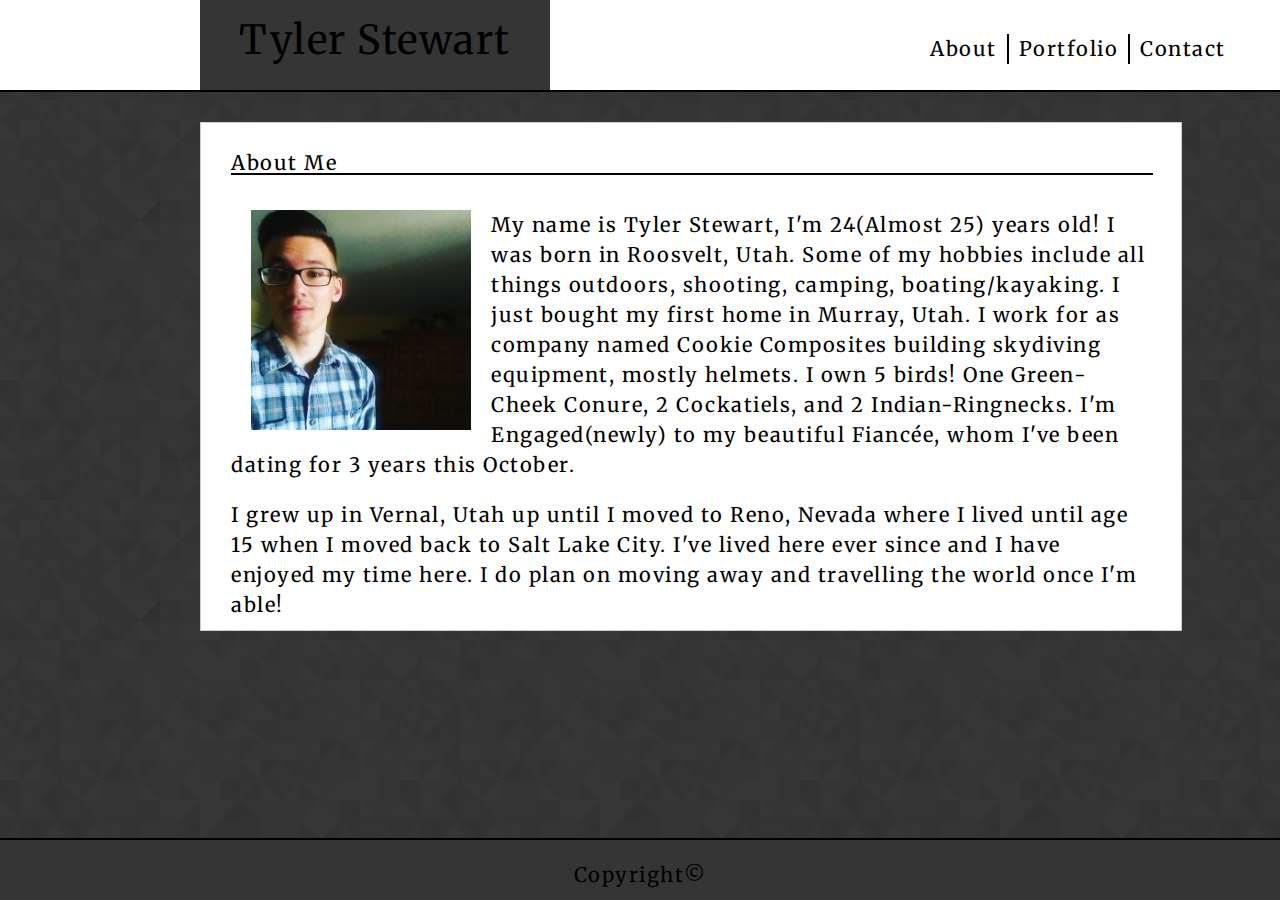
<file: index.html>
<!DOCTYPE html>
<html>
<head>

    <meta charset="UTF-8">
    <meta name="viewport" content="width=device-width, initial-scale=1">
    <link href="https://fonts.googleapis.com/css?family=Merriweather&display=swap" rel="stylesheet">
    <link href=".//assets/images/raven-favicon.png" type="image/png" rel="icon">
    <link href=".//assets/css/css-reset.css" type="text/css" rel="stylesheet">
    <link href=".//assets/css/stylesheet.css" type="text/css" rel="stylesheet">
    <title>Tyler Stewart Portfolio</title>

</head>

<body>
    <div class="container">
        <div class="header">
            <header>
                <h1 id="name">Tyler Stewart</h1>
                <div class="list">
                    <ul>
                        <li><a href="index.html">About</a></li>
                        <li><a href="portfolio.html">Portfolio</a></li>
                        <li><a href="contact.html">Contact</a></li>
                    </ul>
                </div>
            </header>
            
        </div>

        <div class="about">
            <h2 id="about-me">About Me</h2>
            
            <p><img id="my-picture" src=".//assets/images/My-pic.png" width="220" height="220" alt="my photo">
                My name is Tyler Stewart, I'm 24(Almost 25) years old! I was born in Roosvelt, Utah. Some of my hobbies include all things outdoors, shooting, camping, boating/kayaking. 
                I just bought my first home in Murray, Utah. I work for as company named Cookie Composites building skydiving equipment, mostly helmets. 
                I own 5 birds! One Green-Cheek Conure, 2 Cockatiels, and 2 Indian-Ringnecks. I'm Engaged(newly) to my beautiful Fiancée, whom I've been dating for 3 years this October. 
            </p>
            <p>
                I grew up in Vernal, Utah up until I moved to Reno, Nevada where I lived until age 15 when I moved back to Salt Lake City. I've lived here ever since and I have enjoyed my time here. 
                I do plan on moving away and travelling the world once I'm able!  
            </p>
        </div>
              
    </div>
    <footer>
        <h3>
            <p>
                Copyright&copy;
            </p>
        </h3>
    </footer>
</body>

</html>
</file>
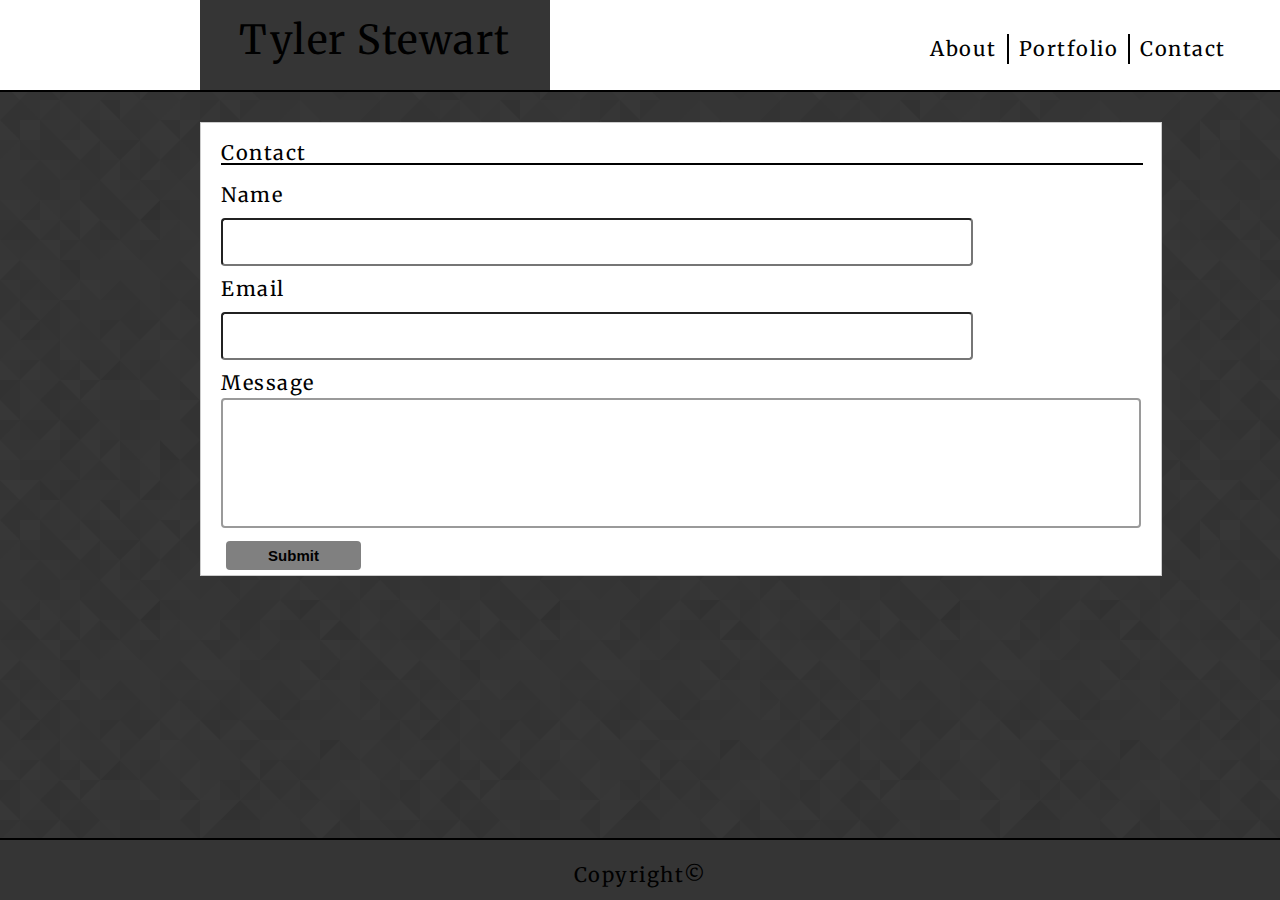
<file: contact.html>
<!DOCTYPE html>
<html>
<head>
    <title>Tyler Stewart contact</title>
    <meta charset="UTF-8">
    <meta name="viewport" content="width=device-width, initial-scale=1">
    <link href="https://fonts.googleapis.com/css?family=Merriweather&display=swap" rel="stylesheet">
    <link href=".//assets/images/raven-favicon.png" type="image/png" rel="icon">
    <link href=".//assets/css/css-reset.css" type="text/css" rel="stylesheet" >
    <link href=".//assets/css/stylesheet.css" type="text/css" rel="stylesheet" >
</head>

<body>
    <div class="container">
        <div class="header">
            <header>
                <h1 id="name">Tyler Stewart</h1>
                <div class="list">
                    <ul>
                        <li><a href="index.html">About</a></li>
                        <li><a href="portfolio.html">Portfolio</a></li>
                        <li><a href="contact.html">Contact</a></li>
                    </ul>
                </div>
            </header>
        </div>    

        <div class="contact-body">
            <h2 id="contact">Contact</h2>
            <div class="form">
                <form>
                    <div class="row">
                        <div class="col-25">
                            <label for="name">Name</label><br>
                        </div>
                        <div class="col-75">
                            <input id="your-name" type="text" name="name" placeholder=""><br>
                        </div>
                    </div>
                    <div class="row">
                        <div class="col-25">
                            <label for="Email">Email</label><br>
                        </div>
                        <div class="col-75">
                            <input id="email" type="text" name="email" placeholder=""><br>
                        </div>
                    </div>
                    <div class="row">
                        <div class="col-25">
                            <label for="Message">Message</label><br>
                        </div>
                        <div class="col-75">
                            <textarea id="text-area" type="text" name="message" placeholder="" style="height: 130px; width: 920px;"></textarea><br>
                        </div>
                    </div>
                    <div id="button">
                        <div class="row">
                            <button class="button" style="vertical-align:middle"><span> Submit </span> </button>
                        </div>
                    </div>
                </form>
            </div>
        </div>    

        <footer>
            <h3>
                <p>
                    Copyright&copy;
                </p>
            </h3>
        </footer>

    </div>
    
</body>

</html>
</file>
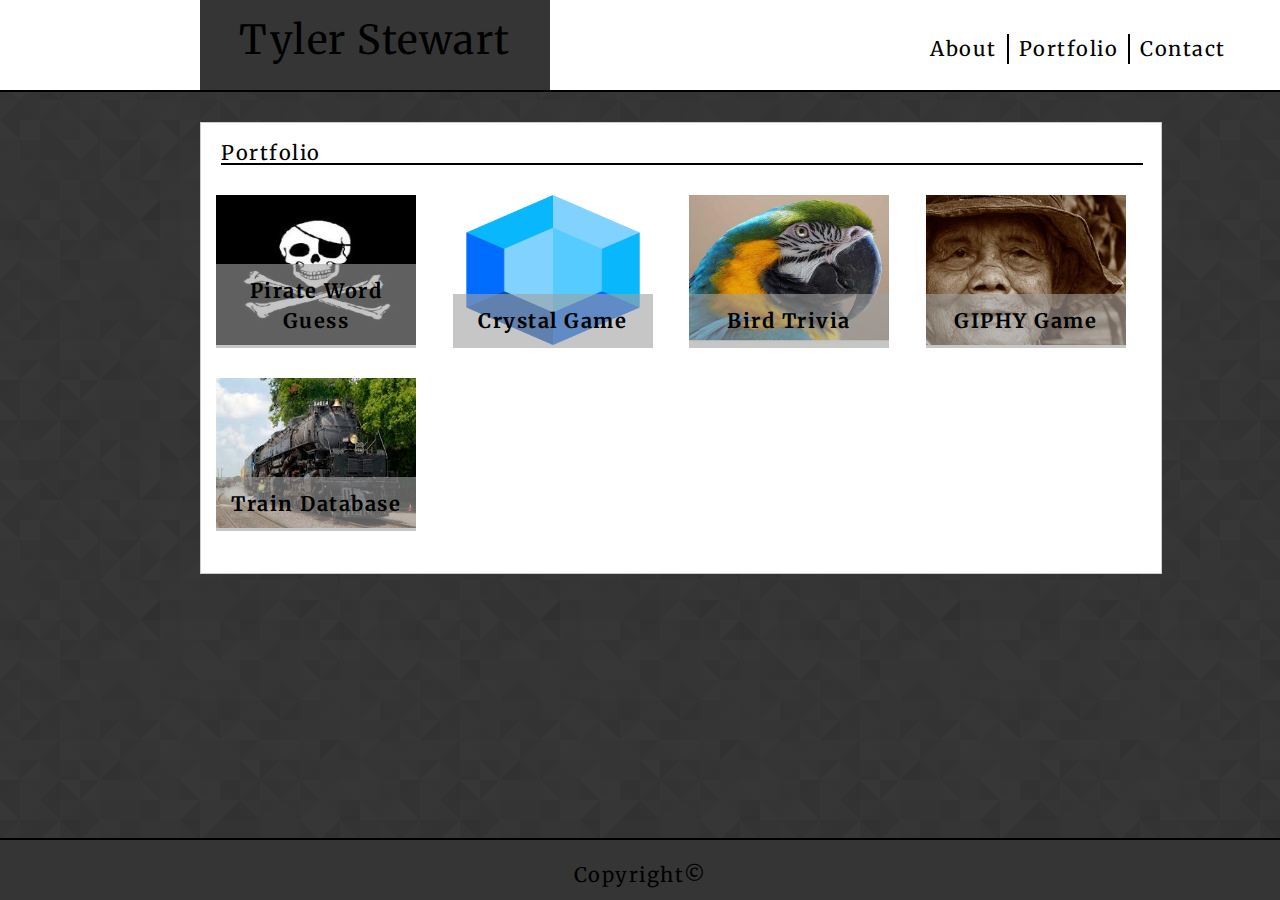
<file: portfolio.html>
<!DOCTYPE html>
<html>
<head>
    <title>Tyler Stewart</title>
    <meta charset="UTF-8">
    <meta name="viewport" content="width=device-width, initial-scale=1">
    <link href="https://fonts.googleapis.com/css?family=Merriweather&display=swap" rel="stylesheet">
    <link href=".//assets/images/raven-favicon.png" type="image/png" rel="icon">
    <link href=".//assets/css/css-reset.css" type="text/css" rel="stylesheet">
    <link href=".//assets/css/stylesheet.css" type="text/css" rel="stylesheet">
</head>

<body>
    <div class="container">
        <div class="header">
            <header>
                <h1 id="name">Tyler Stewart</h1>
                <div class="list">
                    <ul>
                        <li><a href="index.html">About</a></li>
                        <li><a href="portfolio.html">Portfolio</a></li>
                        <li><a href="contact.html">Contact</a></li>
                    </ul>
                </div>
            </header>
        </div>
            
        <div class="portfolio-body">
            <h2 id="portfolio-title">Portfolio</h2>

            <div class="images">
                <div class="picture1">
                    <img id="pic-1" src=".//assets/images/jollyroger.jpg" width="200" height="150" alt="jollyroger">
                    <p id="box-1">
                        <a href="https://tyler-stewart1026.github.io/Word-Guess-Game/">Pirate Word Guess</a>
                    </p>
                </div>
                <div class="picture1">
                    <img id="pic-2" src=".//assets/images/blue.jpg" width="200" height="150" alt="crystal">
                    <p id="box-2">
                        <a href="https://tyler-stewart1026.github.io/unit-4-game/">Crystal Game</a>
                    </p>
                </div>
                <div class="picture1">
                    <img id="pic-3" src=".//assets/images/bird-trivia.jpg" width="200" height="150" alt="Macaw Face">
                    <p id="box-3">
                        <a href=" https://tyler-stewart1026.github.io/Triviagame/">Bird Trivia</a>
                    </p>
                </div>
                <div class="picture1">
                    <img id="pic-4" src=".//assets/images/place-holder-profile-old-tyler.jpg" width="200" height="150" alt="Old Tyler">
                    <p id="box-4">
                        <a href="https://tyler-stewart1026.github.io/GIPHY-API/">GIPHY Game</a>
                    </p>
                </div>
                <div class="picture1">
                    <img id="pic-4" src=".//assets/images/train.png" width="200" height="150" alt="Train">
                    <p id="box-4">
                        <a href="https://tyler-stewart1026.github.io/train-database/">Train Database</a>
                    </p>
                </div>
            </div>
        </div>

        <footer>
            <h3>
                <p>
                    Copyright&copy;
                </p>
            </h3>
        </footer>

    </div>
    
</body>

</html>
</file>
<file: assets/css/stylesheet.css>
body {
    margin: 0;
    padding: 0;
    font-family: georgia, "times new roman", serif;
    font-size: 20px;
    color: black;
    background-image: url(../images/prism.png);
    font-family: 'Merriweather', serif;
    letter-spacing: 1.5px;
}
html {
    display: block;
}

.header {
    background-color: #ffffff;
    border-bottom: solid 2px black;
    width: 100%;
    height: 90px;  
    margin-bottom: 30px; 
    color: black;   
    
}

h1 {    
    width: 350px;
    height: 90px;
    margin-left: 200px;
    padding:20px 15px;
    text-align: center;
    font-size: 40px;
    box-sizing: border-box;
    color: Black;
    background-color: #353535;
    float: left;
    position: relative;
    top: 0px;
}

.list {
    list-style-type: none;
    float: left;
    margin-left: 20px;
    margin-top: 28px;
    padding-top: 6px;
    padding-right: 20px;
    padding-bottom: 10px;
    display: block;
    position: relative;
    right: -350px;
}

li {
    float: left;
    border-right: 2px solid black;
    padding: 5px;
    padding-right: 10px;
    padding-left: 10px;
}

li:last-child {
    border-right: none;
}

a {
    text-decoration: none;
    color: black;
    transition: background-color .5s;
    
}

a:hover {
    text-decoration: underline;
    background-color: grey;
}

a:active {
    padding: 8px;
    text-decoration: none;
}

.about, .header, .portfolio-body, .contact-body {
    clear: both;
}

.about {
    width: 960px;
    margin: auto;
    /*overflow: scroll;*/
    /*height: 450px;*/
    margin-left: 200px;
    padding: 10px;
    border: 1px solid #cccccc;
    background-color: #ffffff;
    margin-bottom: 100px;
}

 #about-me,
 #portfolio-title,
 #contact {
    width: 96%;
    color: black;
    border-bottom: solid 2px black;
    padding-top: 20px;
    margin-left: 20px;
    box-sizing: border-box;
    margin-bottom: 15px;
}
#about-me {
    margin-bottom: 15px;
}

#my-picture {
    margin-right: 20px;
    float: left;
    margin-left: 20px;
}

p {
    line-height: 150%;
    padding-left: 20px;
    padding-right: 20px;
    padding-top: 20px;
    box-sizing: border-box
}

footer {
    clear: both;
    width: 100%;
    height: 60px;
    border-top: black solid 2px;
    background-color: #353535;
    position: fixed;
    bottom: 0;
    text-align: center;
}

.portfolio-body {
    width: 960px;
    height: 450px;
    margin-left: 200px;
    background-color: #ffffff;
    border: 1px solid #cccccc;
    position: relative;
    margin-bottom: 100px;
}

.contact-body {
    width: 960px;
    height: 100%;
    margin-left: 200px;
    background-color: #ffffff;
    border: 1px solid #cccccc;
    position: relative;
    margin-bottom: 100px;
}

.picture1 p{
    width: 100%;
    background-color: rgba(160, 160, 160, .6);
    text-align: center;
    padding: 12px;
    font-weight: bold; 
    position: absolute;
    bottom: 0px;
}

.picture1 {
    position: relative;
    display: inline-block;
    margin: 15px;
}

.picture1 img {
    height: 150px;
}

.form {
    margin-left: 20px;
    line-height: 30px;
}

#your-name,
#email {
    line-height: 20px; 
}

.button {
    display: inline-block;
    border-radius: 4px;
    background-color: grey;
    border: none;
    color: black;
    text-align: center;
    font-size: 15px;
    font-weight: bold;
    padding: 06px;
    width: 135px;
    transition: all 0.5s;
    cursor: pointer;
    margin: 5px;
  }
  
  .button span {
    cursor: pointer;
    display: inline-block;
    position: relative;
    transition: 0.5s;
  }
  
  .button span:after {
    content: '\00bb';
    position: absolute;
    opacity: 0;
    top: 0;
    right: -20px;
    transition: 0.5s;
  }
  
  .button:hover span {
    padding-right: 25px;
  }
  
  .button:hover span:after {
    opacity: 1;
    right: 0;
  }

input[type=text] {
    width: 80%;
    padding: 12px 20px;
    margin: 8px 0;
    box-sizing: border-box;
    border-radius: 4px;
  }

  textarea {
    width: 80%;
    height: 150px;
    padding: 12px 20px;
    box-sizing: border-box;
    border: 2px solid rgb(154, 154, 154);
    border-radius: 4px;
    background-color: white;
    resize: none;
  }

  @media only screen and (max-width: 980px) {
    .about {
        margin: auto;
        margin-left: 30px;
        /*overflow: scroll;*/
        /*height: 350px;*/
        padding: 10px;
        border: 1px solid #cccccc;
        background-color: #ffffff;
        width: 65%;
        margin-bottom: 100px;
    }
    .header {
        float: none;
        display: block;
        width: 100%;
        /*margin: auto;*/
    }
    h1 {
        width: 350px;
        height: 90px;
        padding: 20px 15px;
        text-align: center;
        font-size: 40px;
        box-sizing: border-box;
        color: Black;
        background-color: #353535;
        float: left;
        position: relative;
        top: 0px;
        margin-left: 10px;
    }
    .list {
        list-style-type: none;
        float: left;
        margin-left: 20px;
        margin-top: 28px;
        /* padding-top: 6px; */
        /* padding-right: 20px; */
        padding-bottom: 10px;
        display: block;
        position: relative;
        right: -228px;
    }

    #my-picture {
        margin-left: 20px;
    }

    .portfolio-body {
        width: 65%;
        margin-bottom: 100px;
        margin-left: 30px;
    }

    .picture1 img {
        height: 150px;
        margin-left: 40px;
    }

    .picture1 p {
        width: 83%;
        background-color: rgba(160, 160, 160, .6);
        text-align: center;
        padding: 12px;
        font-weight: bold;
        position: absolute;
        bottom: 3px;
        margin-left: 40px;
    }

    .images {
        width: 100%;
        height: 100%;

    }

    .contact-body {
        margin: auto;
        width: 65%;
        margin-bottom: 100px;
        height: 100%;
        margin-left: 30px;
    }
    textarea {
        width: 80%;
        height: 150px;
        padding: 12px 20px;
        box-sizing: border-box;
        border: 2px solid rgb(154, 154, 154);
        border-radius: 4px;
        background-color: white;
        resize: none;
      }
    
 }

 @media only screen and (max-width: 768px) {

    .about {
        margin: auto;
        /*overflow: scroll;*/
        /*height: 450px;*/
        padding: 10px;
        border: 1px solid #cccccc;
        background-color: #ffffff;
        width: 100%;
        margin-bottom: 100px;
    }
    .header {
        float: none;
        display: block;
        width: 100%;
        margin: auto;
    }
    h1 {
        width: 350px;
        height: 90px;
        padding: 20px 15px;
        text-align: center;
        font-size: 40px;
        box-sizing: border-box;
        color: Black;
        background-color: #353535;
        float: left;
        position: relative;
        top: 0px;
        margin-left: 10px;
    }
    .list {
        list-style-type: none;
        float: left;
        margin-left: 20px;
        margin-top: 28px;
        padding-top: 6px;
        padding-right: 20px;
        padding-bottom: 10px;
        display: block;
        position: relative;
        right: -35px;
    }

    #my-picture {
        width: 55%;
        height: 75%;
    }
    .portfolio-body {
        margin: auto;
        height: 100%;
        margin-bottom: 100px;
        width: 100%;
    }

    .images {
        width: 100%;
    }

    .picture1 {
        position: relative;
        display: inline-block;
        width: 33%;
        margin: 30px;
        margin-bottom: 20px;
    }

    .picture1 img {
        width: 100%;
        height: 100%;
        margin: 0 auto;
        margin-left: 65px;
    }

    .picture1 p {
        width: 100%;
        background-color: rgba(160, 160, 160, .6);
        text-align: center;
        padding: 12px;
        font-weight: bold;
        position: absolute;
        bottom: 1px;
        margin-left: 65px;
    }

    .contact-body {
        margin: auto;
        width: 100%;
        margin-bottom: 100px;
        height: 100%;
    }
    textarea {
        width: 80%;
        height: 150px;
        padding: 12px 20px;
        box-sizing: border-box;
        border: 2px solid rgb(154, 154, 154);
        border-radius: 4px;
        background-color: white;
        resize: none;
      }

  }

  @media only screen and (max-width: 640px) {

        .about {
            margin: auto;
            margin-bottom: 100px;
            /*margin-left: 60px;*/ 
            width: 90%;
           
        }
        .header {
            float: none;
            display: block;
            width: 100%;
            margin: auto;
        }

        ul {
            overflow: hidden;
            width: 75%;
            margin: 0 auto;
            }
        
        li {
            border-right: 2px solid black;
            padding: 5px;
            padding-right: 10px;
            text-align: center;
            padding-left: 10px;
            margin: 0 auto;
            display: inline;
            float: none;
        }
        

        h1 {
            float: none;
            margin: auto;
            width: 100%;
        }
        .list {
            margin: auto;
            text-align: center;
            background-color: white;
            width: 100%;
            right: 0px;
            padding-right: 0;
        }
        

        .portfolio-body {
            margin: auto;
            width: 100%;
            margin-bottom: 250px;
            height: 100%;
        }
        
        .portfolio-title {
            margin: auto;
            margin-bottom: 20px;
        }
        #my-picture {
        margin-right: 20px;
        float: none;
        width: 90%;
        height: 90%;
        margin-top: 15px;
        }

        .picture1 img {
            width: 100%;
            height: 100%;
            margin: 0 auto;
            margin-left: 35px;
        }

        .picture1 {
            position: relative;
            display: inline-block;
            width: 90%;
            margin: 0px;
            margin-bottom: 20px;
        }

        .picture1 p {
            width: 100%;
            background-color: rgba(160, 160, 160, .6);
            text-align: center;
            padding: 12px;
            font-weight: bold;
            position: absolute;
            bottom: 0px;
            margin-left: 35px;
        }

        .contact-body {
            width: 100%;
            margin: auto;
            margin-bottom: 100px;
            height: 100%;
        }

        textarea {
            width: 80%;
            height: 150px;
            padding: 12px 20px;
            box-sizing: border-box;
            border: 2px solid rgb(154, 154, 154);
            border-radius: 4px;
            background-color: white;
            resize: none;
          }


    
    }
</file>
